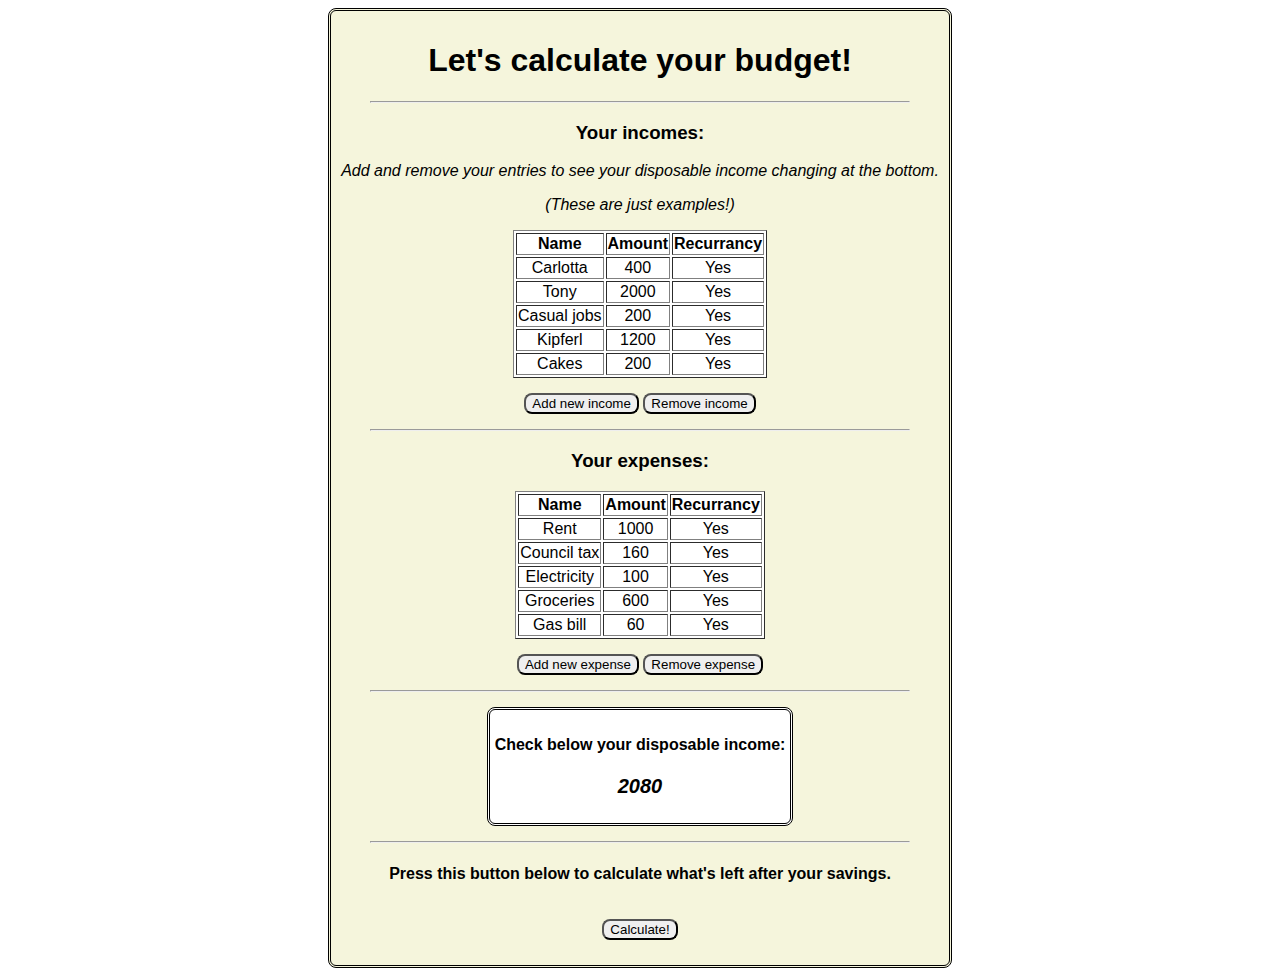
<file: index.html>
<!DOCTYPE html>
<html lang="en">
    <head>
        <meta charset="UTF-8" />
        <meta name="viewport" content="width=device-width, initial-scale=1.0" />
        <title>Calculate your budget</title>
        <link rel="stylesheet" href="./budgeting.css" />
    </head>
    <body>
        <div id="mainFrame">
            <h1>Let's calculate your budget!</h1>
            <hr />
            <h3>Your incomes:</h3>
            <p>Add and remove your entries to see your disposable income changing at the bottom.</p>
            <p>(These are just examples!)</p>
            <div>
                <table class="center" id="incomesTable" border="1|1">
                    <thead>
                        <tr>
                            <th>Name</th>
                            <th>Amount</th>
                            <th>Recurrancy</th>
                        </tr>
                    </thead>
                    <tbody></tbody>
                </table>
            </div>
            <div>
                <button id="incomesTableButton">Add new income</button>
                <button id="removeIncomesButton">Remove income</button>
            </div>
            <hr />
            <h3>Your expenses:</h3>
            <div>
                <table class="center" id="expensesTable" border="1|1">
                    <thead>
                        <tr>
                            <th>Name</th>
                            <th>Amount</th>
                            <th>Recurrancy</th>
                        </tr>
                    </thead>
                    <tbody></tbody>
                </table>
            </div>
            <div>
                <button id="expensesTableButton">Add new expense</button>
                <button id="removeExpensesButton">Remove expense</button>
            </div>
            <hr />
            <div class="result">
                <h4>Check below your disposable income:</h4>
                <p id="result"></p>
            </div>
            <hr />
            <h4>Press this button below to calculate what's left after your savings.</h4>
            <button id="disposableIncomeLeft">Calculate!</button>
        </div>
        <script type="text/javascript" src="./budgeting.js"></script>
    </body>
</html>
</file>
<file: budgeting.css>
/* I know it's was not asked in the task but I still wanted to do it*/
html {
    font-family: 'Gill Sans', 'Gill Sans MT', Calibri, 'Trebuchet MS', sans-serif;

}

#mainFrame {
    background-color: beige;
    text-align: center;
    align-items: center;
    border-style: double;
    border-radius: 8px;
    width: max-content;
    margin: auto;
    padding: 10px;
}

.center {
    margin-left: auto;
    margin-right: auto;
    background-color: white;
}

button {
    border-radius: 8px;
    margin-top: 15px;
    margin-bottom: 15px;
}

p {
    font-style: italic;
}

.result {
    background-color: white;
    border-style: double;
    border-radius: 8px;
    width: max-content;
    margin: auto;
    padding: 5px;
    margin-top: 15px;
    margin-bottom: 15px;
}

#result {
    font-size: 20px;
    font-weight: bold;
}

hr {
    width: 90%;
    margin: 0 auto;
}
</file>
